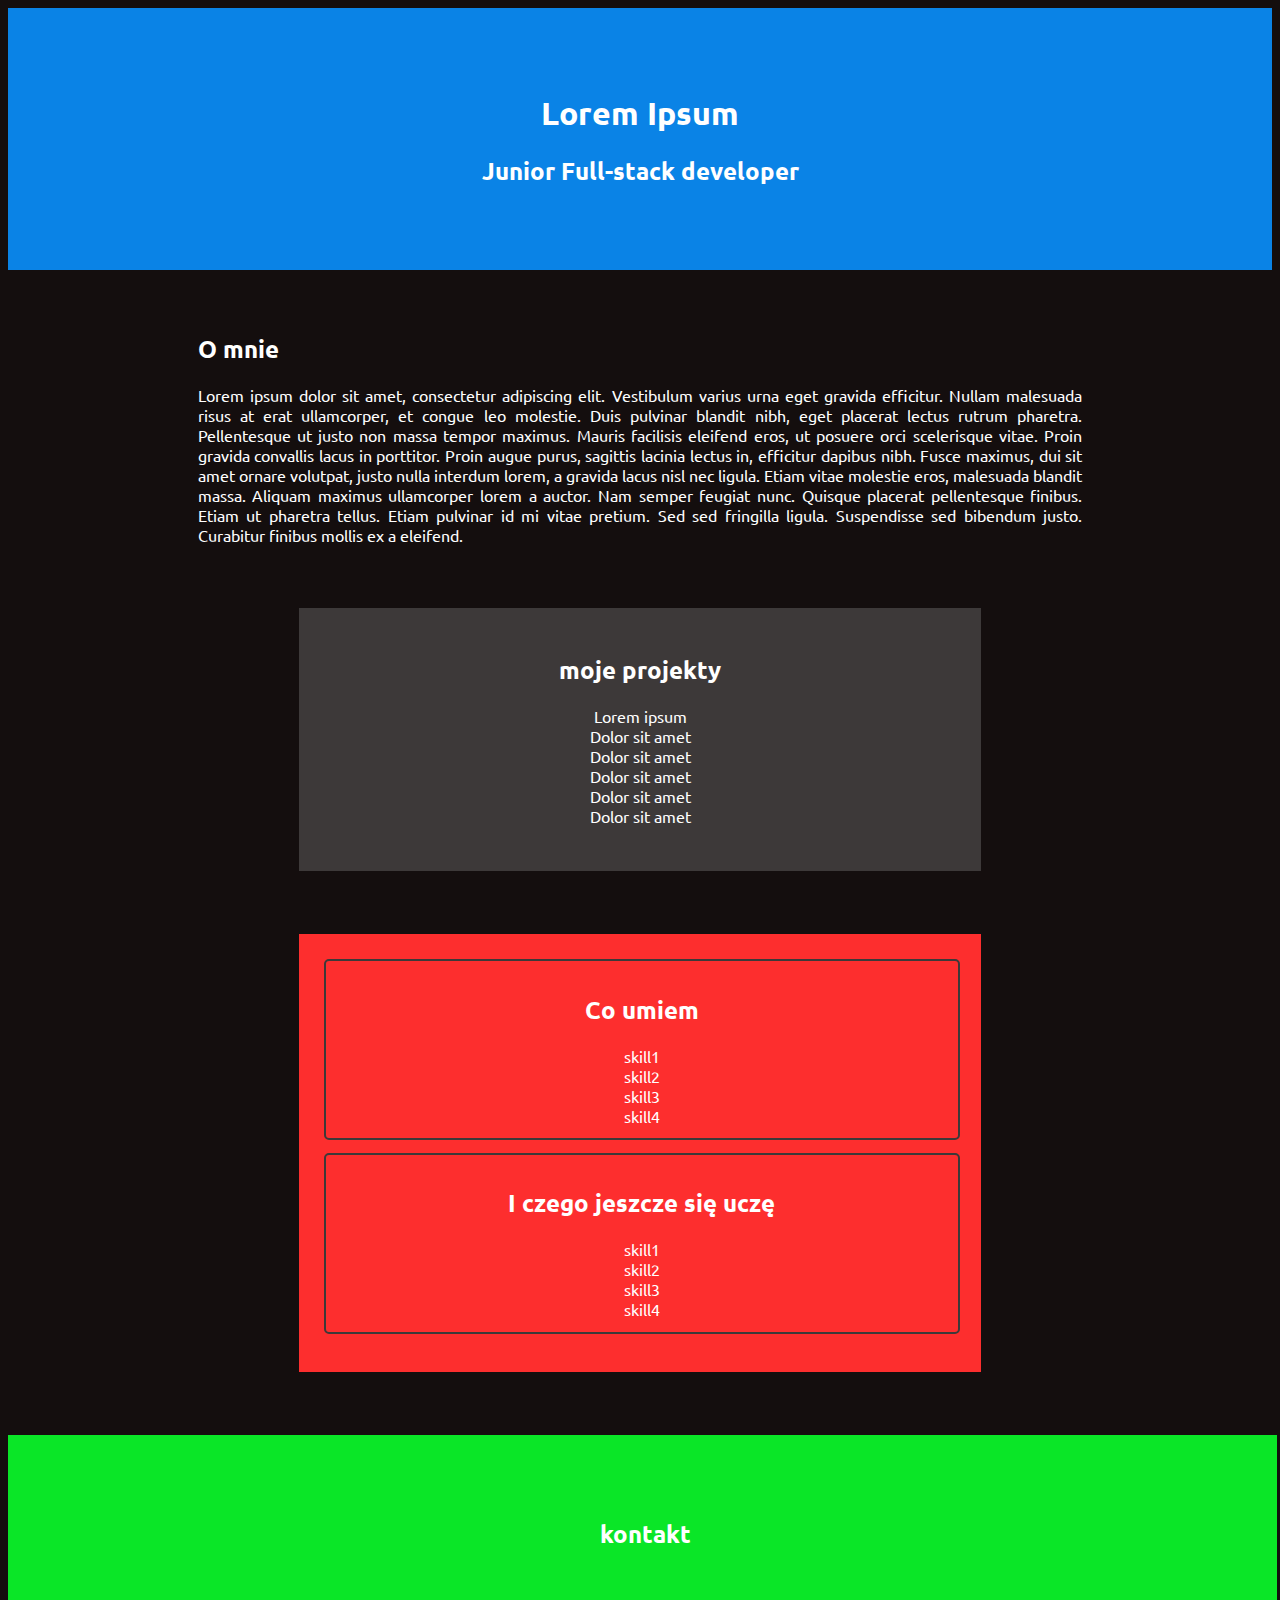
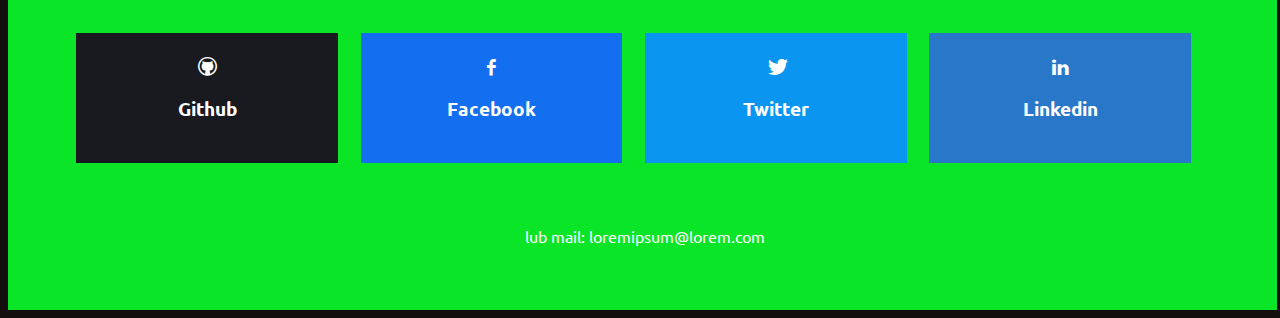
<file: index.html>
<!DOCTYPE html>
<html lang="pl">
    <head>
        <link rel = "stylesheet" href ="styles/styles.css"/>
        <link rel = "stylesheet" href ="fontello/css/fontello.css"/>
        <link rel="preconnect" href="https://fonts.gstatic.com">
        <link href="https://fonts.googleapis.com/css2?family=Ubuntu:wght@300&display=swap" rel="stylesheet">
        <meta charset="utf-8"/>
        <meta name="viewport" content="width=device-width, initial-scale=1.0" />
        <meta name="theme-color" content="#3d3939"/>
        <meta name="Description" content="Some portfolio template">
        <title>Portfolio Template</title>
    </head>
    <body>
        <header>
                <h1>Lorem Ipsum</h1>
                <h2>Junior Full-stack developer</h2>
        </header>
        <main>
            <section class = "person-desc">
                <h2>O mnie</h2>
                Lorem ipsum dolor sit amet, consectetur adipiscing elit. Vestibulum varius urna eget gravida efficitur. Nullam malesuada risus at erat ullamcorper, et congue leo molestie. Duis pulvinar blandit nibh, eget placerat lectus rutrum pharetra. Pellentesque ut justo non massa tempor maximus. Mauris facilisis eleifend eros, ut posuere orci scelerisque vitae. Proin gravida convallis lacus in porttitor. Proin augue purus, sagittis lacinia lectus in, efficitur dapibus nibh. Fusce maximus, dui sit amet ornare volutpat, justo nulla interdum lorem, a gravida lacus nisl nec ligula. Etiam vitae molestie eros, malesuada blandit massa.
                Aliquam maximus ullamcorper lorem a auctor. Nam semper feugiat nunc. Quisque placerat pellentesque finibus. Etiam ut pharetra tellus. Etiam pulvinar id mi vitae pretium. Sed sed fringilla ligula. Suspendisse sed bibendum justo. Curabitur finibus mollis ex a eleifend.
            </section>
            <section class = "person-project">
                <h2>moje projekty</h2>
                    Lorem ipsum<br/>
                    Dolor sit amet<br/>
                    Dolor sit amet<br/>
                    Dolor sit amet<br/>
                    Dolor sit amet<br/>
                    Dolor sit amet<br/><br/>
            </section>
            <section class = "person-skills">
                <div class = "skills-fieldset">
                    <h2>Co umiem</h2>
                            skill1<br/>
                            skill2<br/>
                            skill3<br/>
                            skill4<br/>
                </div>
                <div class = "skills-fieldset">
                    <h2>I czego jeszcze się uczę</h2>
                            skill1<br/>
                            skill2<br/>
                            skill3<br/>
                            skill4<br/>
                </div>
            </section>
        </main>
            <footer>
                <h2>kontakt</h2>
                <div class = "socials">
                    <br/>
                    <div class = "github">
                        <a href = "#"> 
                            <i class = "icon-github-circled"></i>
                            <h3>Github</h3>
                        </a>
                    </div>
                        
                        
                    <div class = "facebook">
                        <a href="#">
                            <i class = "icon-facebook"></i>
                            <h3>Facebook</h3>
                        </a>
                    </div>
                    <div class = "twitter">
                        <a href="#">
                            <i class = "icon-twitter"></i>
                            <h3>Twitter</h3>
                        </a>
                    </div>
                    <div class = "linkedin">
                        <a href="#">
                            <i class = "icon-linkedin"></i>
                            <h3>Linkedin</h3>
                        </a>
                    </div>
                </div>
                lub mail: loremipsum@lorem.com
            </footer>
    </body>
</html>
</file>
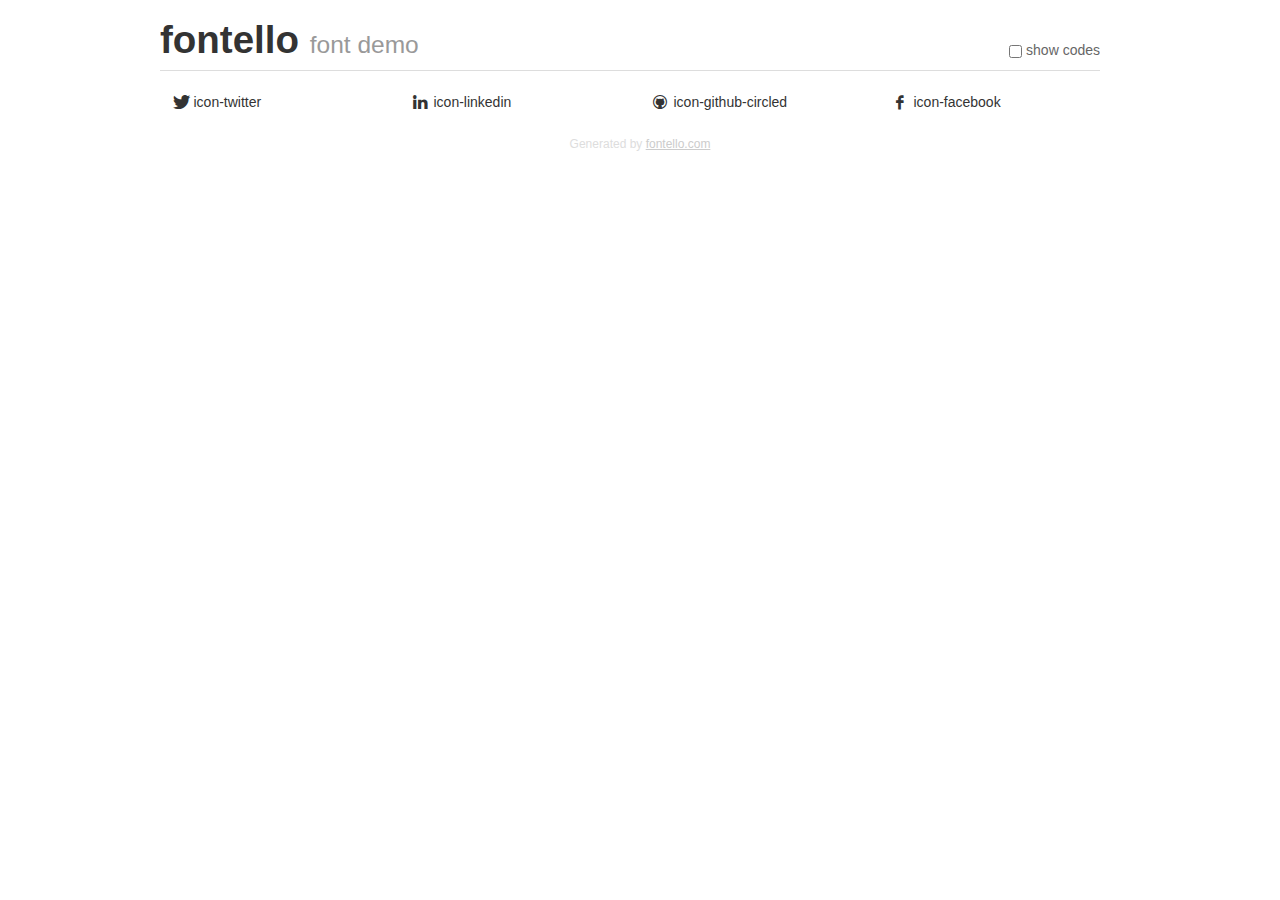
<file: fontello/demo.html>
<!DOCTYPE html>
<html>
  <head><!--[if lt IE 9]><script language="javascript" type="text/javascript" src="//html5shim.googlecode.com/svn/trunk/html5.js"></script><![endif]-->
    <meta charset="UTF-8"><style>/*
 * Bootstrap v2.2.1
 *
 * Copyright 2012 Twitter, Inc
 * Licensed under the Apache License v2.0
 * http://www.apache.org/licenses/LICENSE-2.0
 *
 * Designed and built with all the love in the world @twitter by @mdo and @fat.
 */
.clearfix {
  *zoom: 1;
}
.clearfix:before,
.clearfix:after {
  display: table;
  content: "";
  line-height: 0;
}
.clearfix:after {
  clear: both;
}
html {
  font-size: 100%;
  -webkit-text-size-adjust: 100%;
  -ms-text-size-adjust: 100%;
}
a:focus {
  outline: thin dotted #333;
  outline: 5px auto -webkit-focus-ring-color;
  outline-offset: -2px;
}
a:hover,
a:active {
  outline: 0;
}
button,
input,
select,
textarea {
  margin: 0;
  font-size: 100%;
  vertical-align: middle;
}
button,
input {
  *overflow: visible;
  line-height: normal;
}
button::-moz-focus-inner,
input::-moz-focus-inner {
  padding: 0;
  border: 0;
}
body {
  margin: 0;
  font-family: "Helvetica Neue", Helvetica, Arial, sans-serif;
  font-size: 14px;
  line-height: 20px;
  color: #333;
  background-color: #fff;
}
a {
  color: #08c;
  text-decoration: none;
}
a:hover {
  color: #005580;
  text-decoration: underline;
}
.row {
  margin-left: -20px;
  *zoom: 1;
}
.row:before,
.row:after {
  display: table;
  content: "";
  line-height: 0;
}
.row:after {
  clear: both;
}
[class*="span"] {
  float: left;
  min-height: 1px;
  margin-left: 20px;
}
.container,
.navbar-static-top .container,
.navbar-fixed-top .container,
.navbar-fixed-bottom .container {
  width: 940px;
}
.span12 {
  width: 940px;
}
.span11 {
  width: 860px;
}
.span10 {
  width: 780px;
}
.span9 {
  width: 700px;
}
.span8 {
  width: 620px;
}
.span7 {
  width: 540px;
}
.span6 {
  width: 460px;
}
.span5 {
  width: 380px;
}
.span4 {
  width: 300px;
}
.span3 {
  width: 220px;
}
.span2 {
  width: 140px;
}
.span1 {
  width: 60px;
}
[class*="span"].pull-right,
.row-fluid [class*="span"].pull-right {
  float: right;
}
.container {
  margin-right: auto;
  margin-left: auto;
  *zoom: 1;
}
.container:before,
.container:after {
  display: table;
  content: "";
  line-height: 0;
}
.container:after {
  clear: both;
}
p {
  margin: 0 0 10px;
}
.lead {
  margin-bottom: 20px;
  font-size: 21px;
  font-weight: 200;
  line-height: 30px;
}
small {
  font-size: 85%;
}
h1 {
  margin: 10px 0;
  font-family: inherit;
  font-weight: bold;
  line-height: 20px;
  color: inherit;
  text-rendering: optimizelegibility;
}
h1 small {
  font-weight: normal;
  line-height: 1;
  color: #999;
}
h1 {
  line-height: 40px;
}
h1 {
  font-size: 38.5px;
}
h1 small {
  font-size: 24.5px;
}
body {
  margin-top: 90px;
}
.header {
  position: fixed;
  top: 0;
  left: 50%;
  margin-left: -480px;
  background-color: #fff;
  border-bottom: 1px solid #ddd;
  padding-top: 10px;
  z-index: 10;
}
.footer {
  color: #ddd;
  font-size: 12px;
  text-align: center;
  margin-top: 20px;
}
.footer a {
  color: #ccc;
  text-decoration: underline;
}
.the-icons {
  font-size: 14px;
  line-height: 24px;
}
.switch {
  position: absolute;
  right: 0;
  bottom: 10px;
  color: #666;
}
.switch input {
  margin-right: 0.3em;
}
.codesOn .i-name {
  display: none;
}
.codesOn .i-code {
  display: inline;
}
.i-code {
  display: none;
}
@font-face {
      font-family: 'fontello';
      src: url('./font/fontello.eot?15546781');
      src: url('./font/fontello.eot?15546781#iefix') format('embedded-opentype'),
           url('./font/fontello.woff?15546781') format('woff'),
           url('./font/fontello.ttf?15546781') format('truetype'),
           url('./font/fontello.svg?15546781#fontello') format('svg');
      font-weight: normal;
      font-style: normal;
    }
     
     
    .demo-icon
    {
      font-family: "fontello";
      font-style: normal;
      font-weight: normal;
      speak: never;
     
      display: inline-block;
      text-decoration: inherit;
      width: 1em;
      margin-right: .2em;
      text-align: center;
      /* opacity: .8; */
     
      /* For safety - reset parent styles, that can break glyph codes*/
      font-variant: normal;
      text-transform: none;
     
      /* fix buttons height, for twitter bootstrap */
      line-height: 1em;
     
      /* Animation center compensation - margins should be symmetric */
      /* remove if not needed */
      margin-left: .2em;
     
      /* You can be more comfortable with increased icons size */
      /* font-size: 120%; */
     
      /* Font smoothing. That was taken from TWBS */
      -webkit-font-smoothing: antialiased;
      -moz-osx-font-smoothing: grayscale;
     
      /* Uncomment for 3D effect */
      /* text-shadow: 1px 1px 1px rgba(127, 127, 127, 0.3); */
    }
     </style>
    <link rel="stylesheet" href="css/animation.css"><!--[if IE 7]><link rel="stylesheet" href="css/" + font.fontname + "-ie7.css"><![endif]-->
    <script>
      function toggleCodes(on) {
        var obj = document.getElementById('icons');
      
        if (on) {
          obj.className += ' codesOn';
        } else {
          obj.className = obj.className.replace(' codesOn', '');
        }
      }
      
    </script>
  </head>
  <body>
    <div class="container header">
      <h1>fontello <small>font demo</small></h1>
      <label class="switch">
        <input type="checkbox" onclick="toggleCodes(this.checked)">show codes
      </label>
    </div>
    <div class="container" id="icons">
      <div class="row">
        <div class="the-icons span3" title="Code: 0xe800"><i class="demo-icon icon-twitter">&#xe800;</i> <span class="i-name">icon-twitter</span><span class="i-code">0xe800</span></div>
        <div class="the-icons span3" title="Code: 0xe801"><i class="demo-icon icon-linkedin">&#xe801;</i> <span class="i-name">icon-linkedin</span><span class="i-code">0xe801</span></div>
        <div class="the-icons span3" title="Code: 0xe802"><i class="demo-icon icon-github-circled">&#xe802;</i> <span class="i-name">icon-github-circled</span><span class="i-code">0xe802</span></div>
        <div class="the-icons span3" title="Code: 0xe803"><i class="demo-icon icon-facebook">&#xe803;</i> <span class="i-name">icon-facebook</span><span class="i-code">0xe803</span></div>
      </div>
    </div>
    <div class="container footer">Generated by <a href="https://fontello.com">fontello.com</a></div>
  </body>
</html>
</file>
<file: styles/styles.css>
body{
    background-color: #140e0e;
    color: #fff;
    font-family: 'Ubuntu', sans-serif;
}
header{
    background-color: rgb(10, 131, 230);
    width: 100%;
    height: 25%;
    padding-top: 5%;
    padding-bottom: 5%;
    text-align: center;
}


.container{
    width: 100%;
    height: 100%;
    text-align: center;
}

.person-desc{
    margin-left: auto;
    margin-right: auto;
    margin-top: 5%;
    margin-bottom: 5%;
    width: 70%;
    text-align: justify;
}

.person-project{
    width:50%;
    margin-left: auto;
    margin-right: auto;
    margin-bottom: 5%;
    padding: 2%;
    background-color: #3d3939;
    text-align: center;
}

ul{
    list-style-type: none;
    font-size: larger;
}

.person-skills{
    width:50%;
    margin-left: auto;
    margin-right: auto;
    margin-bottom: 5%;
    padding: 2%;
    background-color: #fd2e2e;
    text-align: center;
}

.skills-fieldset{
    width: 96%;
    height:50%;
    border: 2px solid #3d3939;
    border-radius: 5px;
    padding: 2%;
    margin-bottom: 2%;
}

footer{
    background-color: rgb(10, 230, 39);
    width: 100%;
    height: 25%;
    padding-top: 5%;
    padding-bottom: 5%;
    padding-left: 5px;
    text-align: center;
}


.socials{
    display: flex;
    padding: 5%;
}

.github{
    background-color: rgb(24, 26, 31);
    width: 21%;
    padding: 2%;
    margin-right: 2%;
}

.github:hover{
    background-color: rgb(15, 20, 30);
}

.facebook{
    background-color:rgb(20,110,240);
    width: 21%;
    padding: 2%;
    margin-right: 2%;
}

.facebook:hover{
    background-color:rgb(10,100,230);
}

a{
    color:#fff;
    text-decoration: none;
}

.twitter{
    background-color:  rgb(10,150,240);
    width: 21%;
    padding: 2%;
    margin-right: 2%;
}

.twitter:hover{
    background-color: rgb(0,140,230);
}

.linkedin{
    background-color: rgb(41,119,201);
    width: 21%;
    padding: 2%;
    margin-right: 2%;
}

.linkedin:hover{
    background-color: rgb(35,110,195)
}
</file>
<file: fontello/css/fontello.css>
@font-face {
  font-family: 'fontello';
  src: url('../font/fontello.eot?60044550');
  src: url('../font/fontello.eot?60044550#iefix') format('embedded-opentype'),
       url('../font/fontello.woff2?60044550') format('woff2'),
       url('../font/fontello.woff?60044550') format('woff'),
       url('../font/fontello.ttf?60044550') format('truetype'),
       url('../font/fontello.svg?60044550#fontello') format('svg');
  font-weight: normal;
  font-style: normal;
}
/* Chrome hack: SVG is rendered more smooth in Windozze. 100% magic, uncomment if you need it. */
/* Note, that will break hinting! In other OS-es font will be not as sharp as it could be */
/*
@media screen and (-webkit-min-device-pixel-ratio:0) {
  @font-face {
    font-family: 'fontello';
    src: url('../font/fontello.svg?60044550#fontello') format('svg');
  }
}
*/
 
 [class^="icon-"]:before, [class*=" icon-"]:before {
  font-family: "fontello";
  font-style: normal;
  font-weight: normal;
  speak: never;
 
  display: inline-block;
  text-decoration: inherit;
  width: 1em;
  margin-right: .2em;
  text-align: center;
  /* opacity: .8; */
 
  /* For safety - reset parent styles, that can break glyph codes*/
  font-variant: normal;
  text-transform: none;
 
  /* fix buttons height, for twitter bootstrap */
  line-height: 1em;
 
  /* Animation center compensation - margins should be symmetric */
  /* remove if not needed */
  margin-left: .2em;
 
  /* you can be more comfortable with increased icons size */
  /* font-size: 120%; */
 
  /* Font smoothing. That was taken from TWBS */
  -webkit-font-smoothing: antialiased;
  -moz-osx-font-smoothing: grayscale;
 
  /* Uncomment for 3D effect */
  /* text-shadow: 1px 1px 1px rgba(127, 127, 127, 0.3); */
}
 
.icon-twitter:before { content: '\e800'; } /* '' */
.icon-linkedin:before { content: '\e801'; } /* '' */
.icon-github-circled:before { content: '\e802'; font-size: larger; } /* '' */
.icon-facebook:before { content: '\e803'; } /* '' */
</file>
<file: fontello/css/animation.css>
/*
   Animation example, for spinners
*/
.animate-spin {
  -moz-animation: spin 2s infinite linear;
  -o-animation: spin 2s infinite linear;
  -webkit-animation: spin 2s infinite linear;
  animation: spin 2s infinite linear;
  display: inline-block;
}
@-moz-keyframes spin {
  0% {
    -moz-transform: rotate(0deg);
    -o-transform: rotate(0deg);
    -webkit-transform: rotate(0deg);
    transform: rotate(0deg);
  }

  100% {
    -moz-transform: rotate(359deg);
    -o-transform: rotate(359deg);
    -webkit-transform: rotate(359deg);
    transform: rotate(359deg);
  }
}
@-webkit-keyframes spin {
  0% {
    -moz-transform: rotate(0deg);
    -o-transform: rotate(0deg);
    -webkit-transform: rotate(0deg);
    transform: rotate(0deg);
  }

  100% {
    -moz-transform: rotate(359deg);
    -o-transform: rotate(359deg);
    -webkit-transform: rotate(359deg);
    transform: rotate(359deg);
  }
}
@-o-keyframes spin {
  0% {
    -moz-transform: rotate(0deg);
    -o-transform: rotate(0deg);
    -webkit-transform: rotate(0deg);
    transform: rotate(0deg);
  }

  100% {
    -moz-transform: rotate(359deg);
    -o-transform: rotate(359deg);
    -webkit-transform: rotate(359deg);
    transform: rotate(359deg);
  }
}
@-ms-keyframes spin {
  0% {
    -moz-transform: rotate(0deg);
    -o-transform: rotate(0deg);
    -webkit-transform: rotate(0deg);
    transform: rotate(0deg);
  }

  100% {
    -moz-transform: rotate(359deg);
    -o-transform: rotate(359deg);
    -webkit-transform: rotate(359deg);
    transform: rotate(359deg);
  }
}
@keyframes spin {
  0% {
    -moz-transform: rotate(0deg);
    -o-transform: rotate(0deg);
    -webkit-transform: rotate(0deg);
    transform: rotate(0deg);
  }

  100% {
    -moz-transform: rotate(359deg);
    -o-transform: rotate(359deg);
    -webkit-transform: rotate(359deg);
    transform: rotate(359deg);
  }
}
</file>
